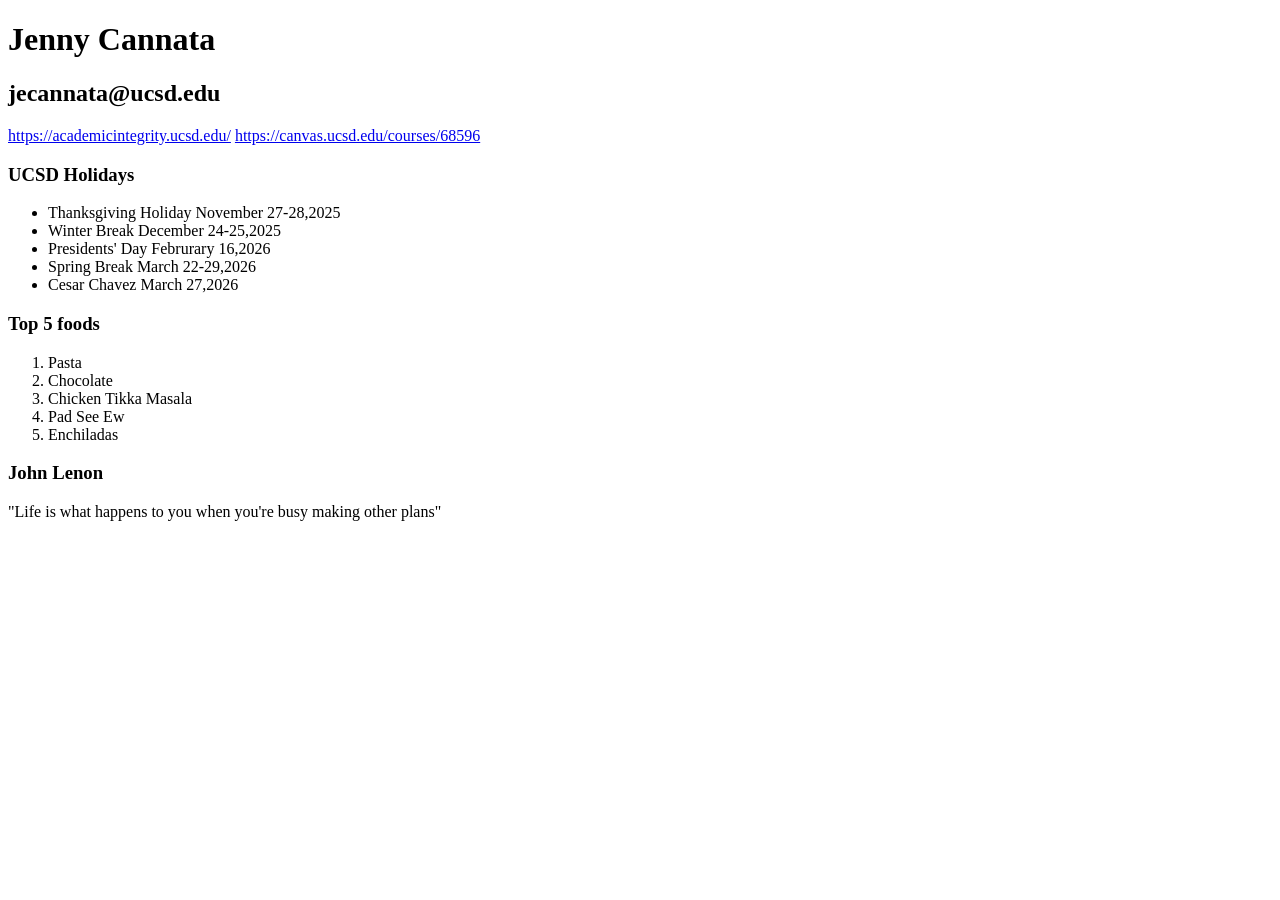
<file: projects/CannataLab1PartA.html>
<!DOCTYPE html>
<html lang="en">
<head>
  <meta charset="UTF-8">
  <meta name="viewport" content="width=h1, initial-scale=1.0">
  <title>Document</title>
</head>
<body>
  <h1>Jenny Cannata</h1>
  <h2>jecannata@ucsd.edu</h2>

  <a href="url">https://academicintegrity.ucsd.edu/</a>

  <a href="url">https://canvas.ucsd.edu/courses/68596</a>

<h3>UCSD Holidays</h3>
<ul>
<li>Thanksgiving Holiday November 27-28,2025</li>
<li>Winter Break December 24-25,2025</li>
<li>Presidents' Day Februrary 16,2026</li>
<li>Spring Break March 22-29,2026</li>
<li>Cesar Chavez March 27,2026</li>
</ul>

</ol>

  <h3>Top 5 foods</h3>
  <ol>
    <li>Pasta</li>
    <li>Chocolate</li>
    <li>Chicken Tikka Masala</li>
    <li>Pad See Ew</li>
    <li>Enchiladas</li>
    </ol>

 <h3>John Lenon</h3>
 <p1>"Life is what happens to you when you're busy making other plans"</p1>

  </ol>
</body>
</html>
</file>
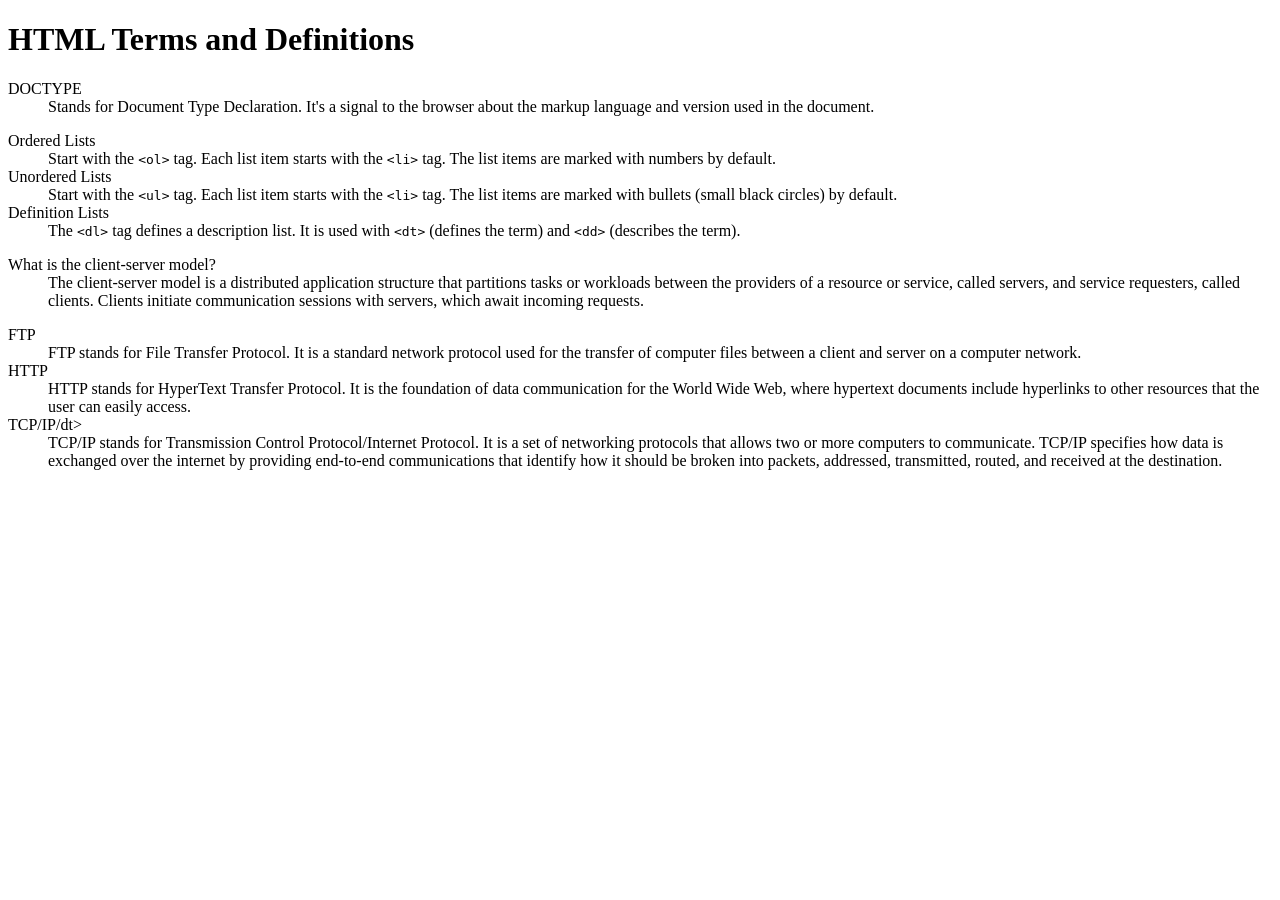
<file: projects/CannataLab1PartB.html>
<!DOCTYPE html>
<html lang="en">
<head>
  <meta charset="UTF-8">
  <meta name="viewport" content="width=device-width, initial-scale=1.0">
  <title>Document</title>
</head>
<body>
  <h1>HTML Terms and Definitions</h1>
  <dl>
  <dt>DOCTYPE</dt>
  <dd>Stands for Document Type Declaration. It's a signal to the browser about the markup language and version used in the document.</dd>
  </dl>

  <dl>
  <dt>Ordered Lists</dt>
  <dd>Start with the <code>&lt;ol&gt;</code> tag. Each list item starts with the <code>&lt;li&gt;</code> tag.
  The list items are marked with numbers by default.</dd>

  <dt>Unordered Lists</dt>
  <dd>Start with the <code>&lt;ul&gt;</code> tag. Each list item starts with the <code>&lt;li&gt;</code> tag.
  The list items are marked with bullets (small black circles) by default.</dd>

  <dt>Definition Lists</dt>
  <dd>The <code>&lt;dl&gt;</code> tag defines a description list. It is used with <code>&lt;dt&gt;</code> (defines the term) and <code>&lt;dd&gt;</code> (describes the term).</dd>
</dl>

<dl>
<dt>What is the client-server model?</dt>
<dd>The client-server model is a distributed application structure that partitions tasks or workloads between the providers of a resource or service, called servers, and service requesters, called clients. Clients initiate communication sessions with servers, which await incoming requests.</dd>
</dl>

<dl>
<dt>FTP</dt>
<dd>FTP stands for File Transfer Protocol. It is a standard network protocol used for the transfer of computer files between a client and server on a computer network.</dd>
<dt>HTTP</dt>
<dd>HTTP stands for HyperText Transfer Protocol. It is the foundation of data communication for the World Wide Web, where hypertext documents include hyperlinks to other resources that the user can easily access.</dd>
<dt>TCP/IP/dt>
<dd>TCP/IP stands for Transmission Control Protocol/Internet Protocol. It is a set of networking protocols that allows two or more computers to communicate. TCP/IP specifies how data is exchanged over the internet by providing end-to-end communications that identify how it should be broken into packets, addressed, transmitted, routed, and received at the destination.</dd> 
</dl>







</body>
</html>
</file>
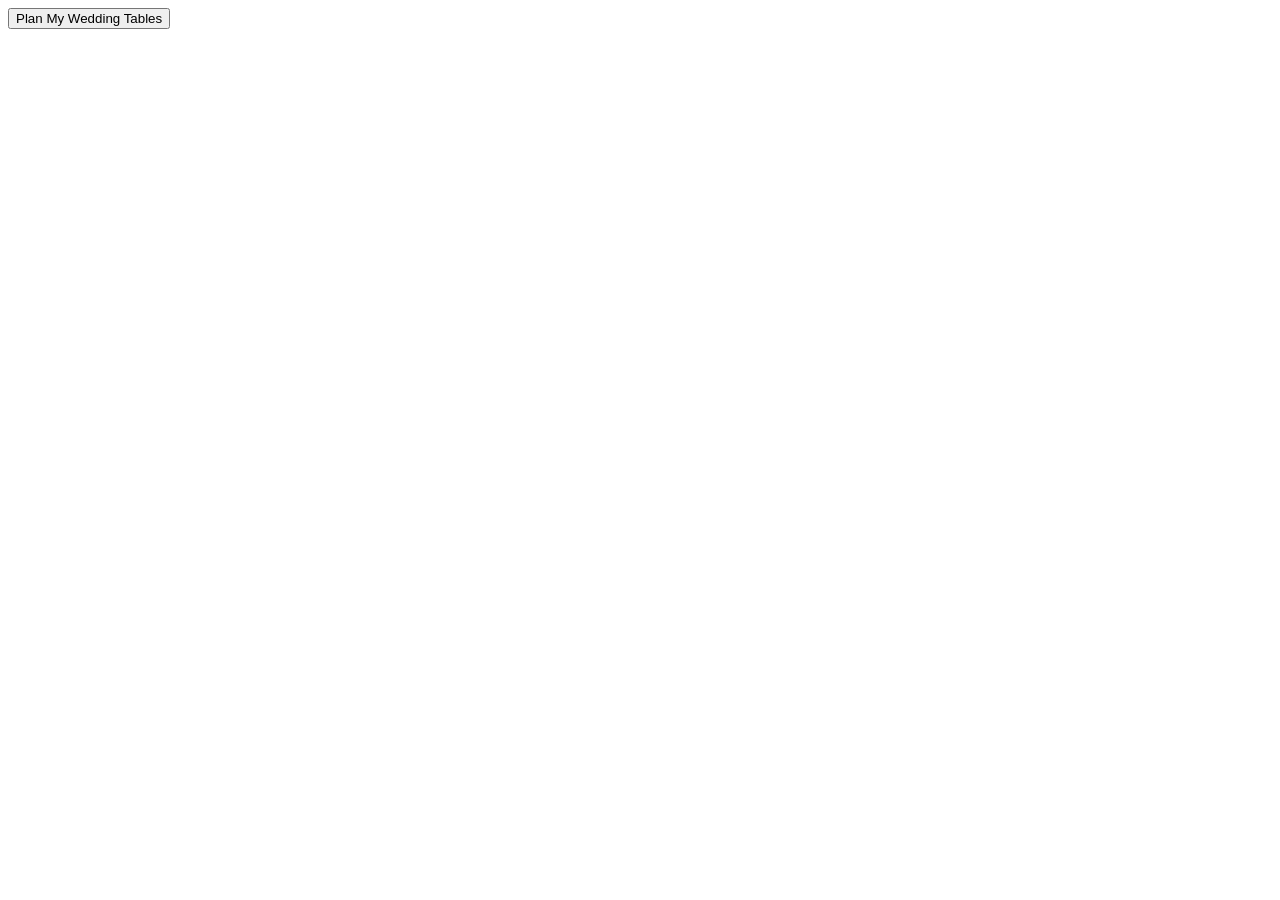
<file: projects/weddingplanner.html>
<!DOCTYPE html>
<html lang="en">
<head>
  <meta charset="UTF-8">
  <meta name="viewport" content="width=device-width, initial-scale=1.0">
  <title>Wedding Banquet Table Planner</title>

  <script>
    function planTables() {
      // Ask user for inputs
      let guestsInput = prompt("How many guests do you have?");
      let tablesInput = prompt("How many tables are available?");

      // Convert Strings -> Numbers
      let guests = parseInt (guestsInput);
      let tables = parseInt (tablesInput);

      //Validate inputs 
      if (isNaN(guests) || isNaN(tables) || guests < 1 || tables < 1) {
        alert("Please enter numbers greater than 0");
        return;
      }

      // Even distribution math
      let baseGuestsPerTable = Math.floor(guests / tables);
      let remainderGuests = guests % tables;

      let biggerTables = remainderGuests; // Tables with +1 guest
      let biggerSize = baseGuestsPerTable + 1;

      let smallerTables = tables - remainderGuests; 
      let smallerSize = baseGuestsPerTable;

      //Build output sentence 
      let message = "Your " + guests + " guests will be seated as follows ";
      
      
      if (biggerTables > 0) {
        message += biggerTables = " table" + (biggerTables > 1 ? "s" : "") + " of " + biggerSize;
  
      }

      if (smallerTables> 0 && smallerSize >0){
        if (biggerTables > 0) {
          message += " and ";
        }
        message += smallerTables + " table" + (smallerTables > 1 ? "s" : "") + " of " + smallerSize;
      }
      message += ".";

      alert(message);
    }
  </script> 
  <button onclick="planTables()">Plan My Wedding Tables</button>  

 

    
  



</head>
<body>
  
</body>
</html>
</file>
